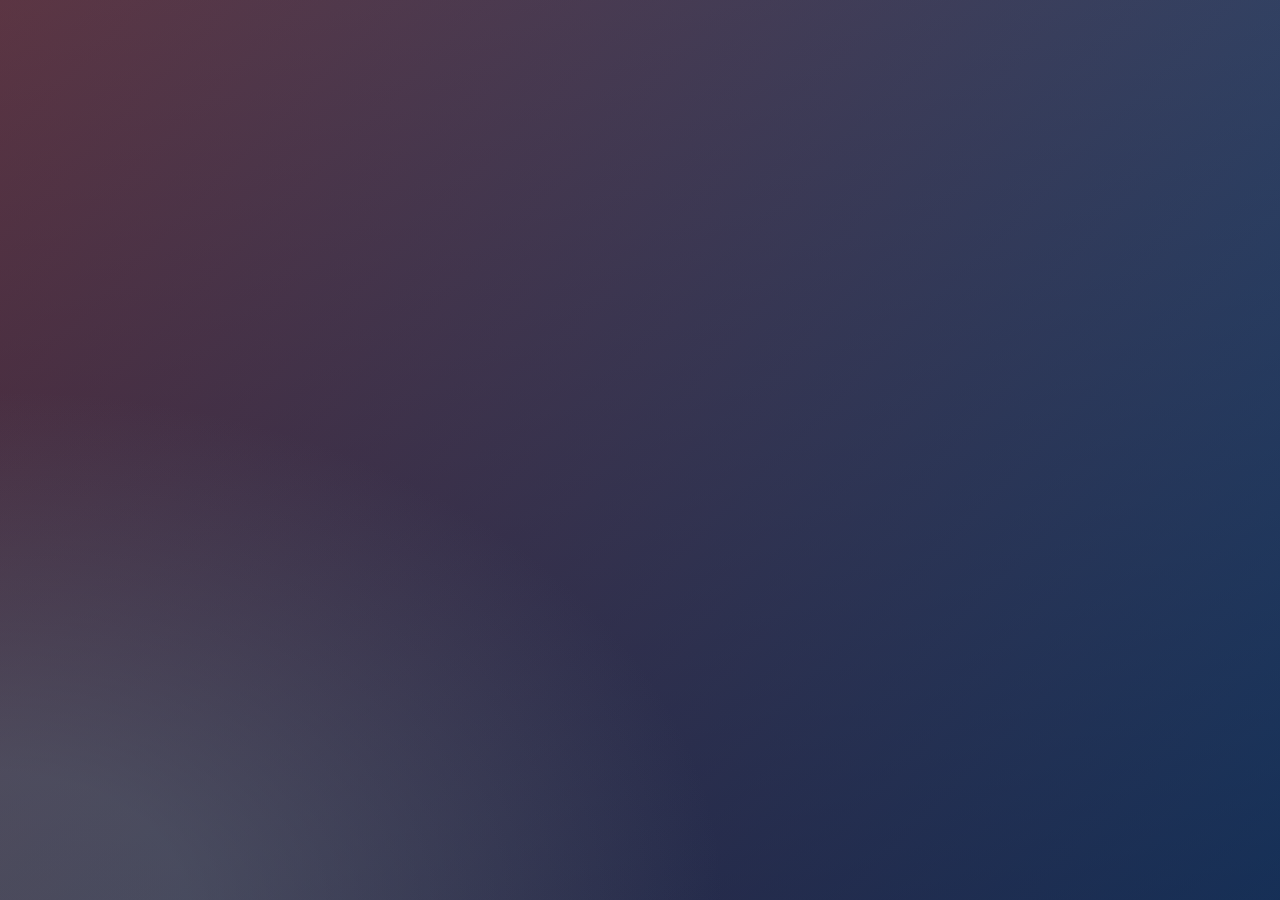
<file: test.html>
<!DOCTYPE html>
<html lang="en">
<head>
    <meta charset="UTF-8">
    <meta name="viewport" content="width=device-width, initial-scale=1.0">
    <title>Document</title>
</head>
<body>
    <style>
          .background { 
    position: fixed;
    top: 0;
    left: 0;
    width: 100vw;
    height: 100vh;
    background: 
      -moz-radial-gradient(0% 100%, ellipse cover, rgba(104,128,138,.4) 10%,rgba(138,114,76,0) 40%),
      -moz-linear-gradient(top, rgba(57,173,219,.25) 0%, rgba(42,60,87,.4) 100%),
      -moz-linear-gradient(-45deg, #670d10 0%, #092756 100%);
    background: 
      -webkit-radial-gradient(0% 100%, ellipse cover, rgba(104,128,138,.4) 10%,rgba(138,114,76,0) 40%),
      -webkit-linear-gradient(top, rgba(57,173,219,.25) 0%,rgba(42,60,87,.4) 100%),
      -webkit-linear-gradient(-45deg, #670d10 0%,#092756 100%);
    background: 
      -o-radial-gradient(0% 100%, ellipse cover, rgba(104,128,138,.4) 10%,rgba(138,114,76,0) 40%),
      -o-linear-gradient(top, rgba(57,173,219,.25) 0%,rgba(42,60,87,.4) 100%),
      -o-linear-gradient(-45deg, #670d10 0%,#092756 100%);
    background: 
      -ms-radial-gradient(0% 100%, ellipse cover, rgba(104,128,138,.4) 10%,rgba(138,114,76,0) 40%),
      -ms-linear-gradient(top, rgba(57,173,219,.25) 0%,rgba(42,60,87,.4) 100%),
      -ms-linear-gradient(-45deg, #670d10 0%,#092756 100%);
    background: 
      -webkit-radial-gradient(0% 100%, ellipse cover, rgba(104,128,138,.4) 10%,rgba(138,114,76,0) 40%),
      linear-gradient(to bottom, rgba(57,173,219,.25) 0%,rgba(42,60,87,.4) 100%),
      linear-gradient(135deg, #670d10 0%,#092756 100%);
    background-attachment: fixed; /* Prevent background from scrolling */
    animation: gradientMove 1s ease-in-out infinite alternate;
}

@keyframes gradientMove {
    0% {
      background-position: 0% 0%, 0% 0%, 0% 0%;
    }
    100% {
      background-position: 100% 100%, 100% 100%, 100% 100%;
    }
}
    </style>

    <div class="background"></div>
</body>
</html>
</file>
